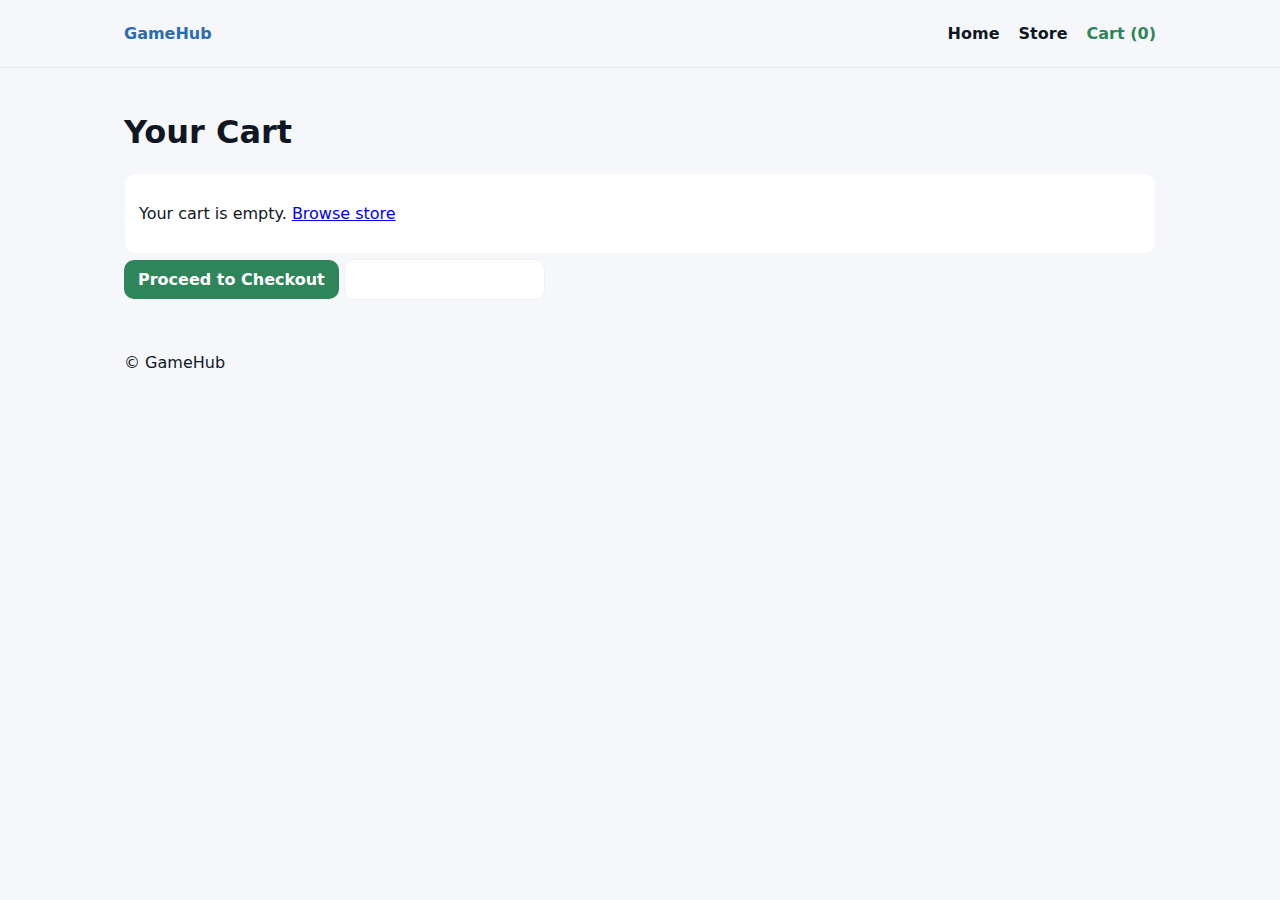
<file: cart.html>
<!doctype html>
<html lang="en">
<head>
  <meta charset="utf-8" />
  <meta name="viewport" content="width=device-width,initial-scale=1" />
  <title>GameHub • Cart</title>
  <link rel="stylesheet" href="styles.css" />
</head>
<body>
  <header class="site-header">
    <div class="container">
      <a class="brand" href="index.html">GameHub</a>
      <nav class="nav">
        <a href="index.html">Home</a>
        <a href="products.html">Store</a>
        <a href="cart.html" class="active">Cart (<span id="cart-count">0</span>)</a>
      </nav>
    </div>
  </header>

  <main class="container">
    <h1 class="page-title">Your Cart</h1>
    <div id="cart-area" class="summary-box">
      <p class="text-muted">Loading cart...</p>
    </div>

    <div style="margin-top:16px">
      <a class="btn" id="checkout-btn" href="checkout.html">Proceed to Checkout</a>
      <a class="btn btn-outline" href="products.html">Continue Shopping</a>
    </div>
  </main>

  <footer class="site-footer">
    <div class="container"><p>© GameHub</p></div>
  </footer>

  <script src="main.js"></script>
</body>
</html>
</file>
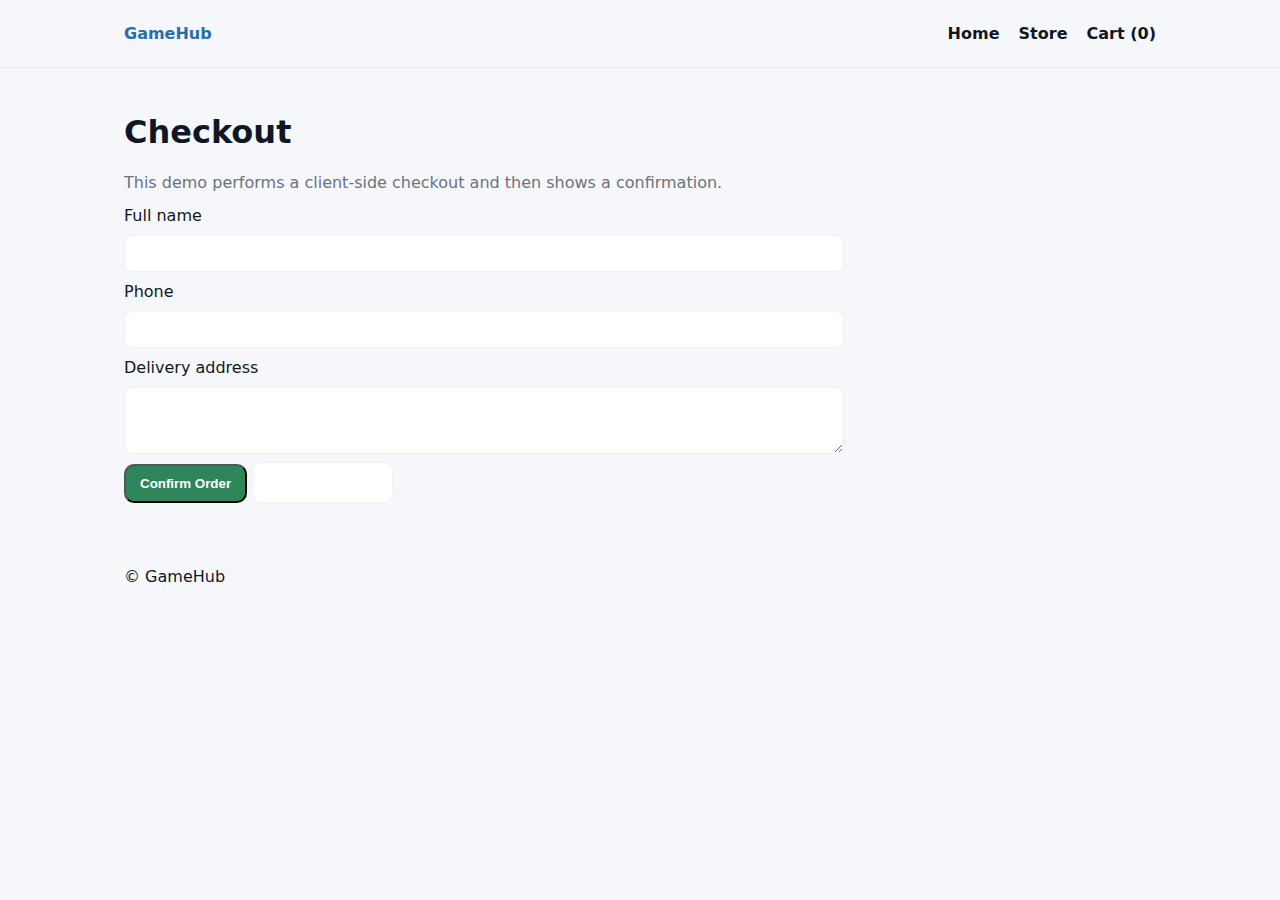
<file: checkout.html>
<!doctype html>
<html lang="en">
<head>
  <meta charset="utf-8" />
  <meta name="viewport" content="width=device-width,initial-scale=1" />
  <title>GameHub • Checkout</title>
  <link rel="stylesheet" href="styles.css" />
</head>
<body>
  <header class="site-header">
    <div class="container">
      <a class="brand" href="index.html">GameHub</a>
      <nav class="nav">
        <a href="index.html">Home</a>
        <a href="products.html">Store</a>
        <a href="cart.html">Cart (<span id="cart-count">0</span>)</a>
      </nav>
    </div>
  </header>

  <main class="container">
    <h1 class="page-title">Checkout</h1>
    <p class="lead">This demo performs a client-side checkout and then shows a confirmation.</p>

    <form id="checkoutForm" class="form">
      <label for="name">Full name</label>
      <input id="name" name="name" required />

      <label for="phone">Phone</label>
      <input id="phone" name="phone" pattern="[0-9]{10}" required />

      <label for="address">Delivery address</label>
      <textarea id="address" name="address" rows="3" required></textarea>

      <div class="form-row">
        <button class="btn" type="submit">Confirm Order</button>
        <a class="btn btn-outline" href="cart.html">Back to Cart</a>
      </div>
    </form>

    <section id="order-result" class="summary-box hidden" style="margin-top:16px"></section>
  </main>

  <footer class="site-footer">
    <div class="container"><p>© GameHub</p></div>
  </footer>

  <script src="main.js"></script>
  <script>
    // checkout handling (client-side demo)
    document.getElementById('checkoutForm').addEventListener('submit', function(e){
      e.preventDefault();
      const name = document.getElementById('name').value;
      const address = document.getElementById('address').value;
      const orderId = 'GH' + Math.floor(Math.random()*900000 + 100000);
      // clear cart via exposed function
      if(window.gamehubClearCart) window.gamehubClearCart();
      const result = document.getElementById('order-result');
      result.classList.remove('hidden');
      result.innerHTML = '<h3>Order Confirmed</h3><p>Thanks, '+name+'. Your order ID is <strong>'+orderId+'</strong>.</p><p>Delivery to: '+(address.replace(/\n/g,'<br>'))+'</p>';
      window.scrollTo(0,0);
    });
  </script>
</body>
</html>
</file>
<file: styles.css>
/* styles.css - compact GameHub theme */
:root{
  --accent:#2b6cb0; --accent-2:#2f855a; --muted:#6b7280; --card:#fff; --shadow:0 8px 20px rgba(12,22,31,0.06);
  --radius:12px; --max-w:1080px; --font: Inter,system-ui,Arial;
}
*{box-sizing:border-box} body{margin:0;font-family:var(--font);background:#f6f7fb;color:#0f1724} .container{max-width:var(--max-w);margin:0 auto;padding:24px}
.site-header{background:transparent;border-bottom:1px solid rgba(15,23,36,0.06);position:sticky;top:0;z-index:10}
.site-header .container{display:flex;align-items:center;justify-content:space-between}
.brand{font-weight:800;color:var(--accent);text-decoration:none}
.nav a{margin-left:14px;text-decoration:none;color:inherit;font-weight:600}
.nav a.active{color:var(--accent-2)}
.hero{display:grid;grid-template-columns:1fr;gap:22px;padding:28px 0}
.intro h1{font-size:1.9rem;margin:0}.lead{color:var(--muted);margin:8px 0 14px}
.cta-row{display:flex;gap:12px}.btn{background:var(--accent-2);color:#fff;padding:10px 14px;border-radius:10px;text-decoration:none;font-weight:700}
.btn-outline{background:#fff;border:1px solid rgba(12,22,31,0.06);padding:10px 14px;border-radius:10px;text-decoration:none}
.card{background:var(--card);padding:12px;border-radius:10px;box-shadow:var(--shadow);border:1px solid rgba(12,22,31,0.04)}
.features{display:grid;grid-template-columns:repeat(auto-fit,minmax(220px,1fr));gap:14px;margin-top:14px}
.feature-card, .service-card{background:var(--card);padding:14px;border-radius:10px;box-shadow:var(--shadow)}
.service-grid{display:grid;grid-template-columns:repeat(auto-fit,minmax(220px,1fr));gap:16px}
.product-img{width:100%;height:140px;object-fit:cover;border-radius:8px;margin-bottom:10px}
.price{font-weight:800;color:var(--accent)}
.form{display:grid;gap:10px;max-width:720px}
input,textarea,select{padding:10px;border-radius:8px;border:1px solid rgba(12,22,31,0.06);width:100%}
.summary-box{background:var(--card);padding:14px;border-radius:10px;border:1px solid rgba(12,22,31,0.04)}
.card-actions{display:flex;gap:8px;margin-top:10px}
.btn-small{display:inline-block;padding:8px 10px;border-radius:8px;background:var(--accent);color:#fff;text-decoration:none}
.hidden{display:none}
@media(min-width:920px){ .hero{grid-template-columns:1fr 320px} }
</file>
